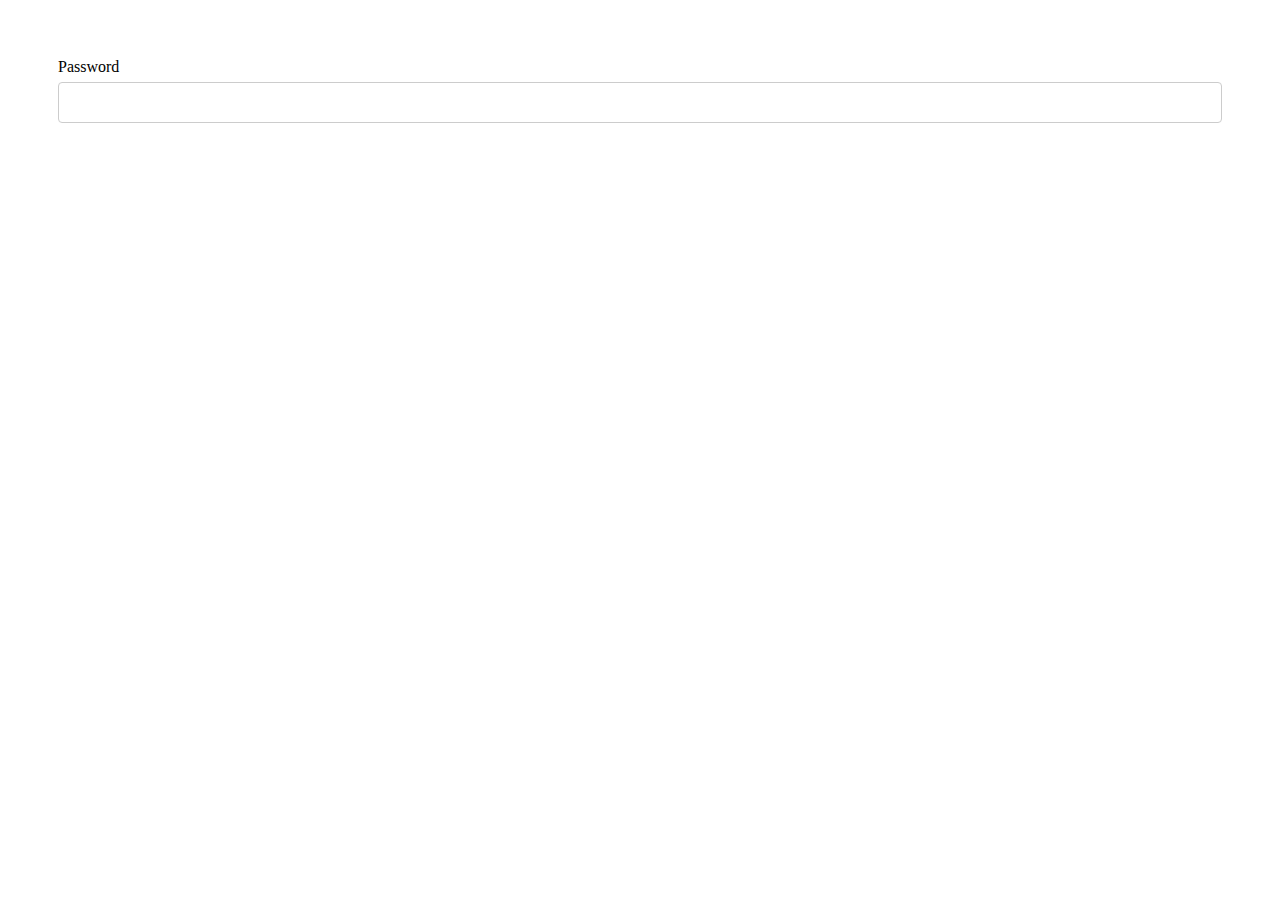
<file: index1.html>
<!DOCTYPE html>
<html>
<head>
<meta name="viewport" content="width=device-width, initial-scale=1">
<style>
/* Style all input fields */
input {
  width: 100%;
  padding: 12px;
  border: 1px solid #ccc;
  border-radius: 4px;
  box-sizing: border-box;
  margin-top: 6px;
  margin-bottom: 16px;
}




/* Style the container for inputs */
.container {
  
  padding: 50px;
}

/* The message box is shown when the user clicks on the password field */
#message {
  display:none;
  background: purple;
  color: red;
  position: absolute;
  padding: 80px;
  margin-top: 100px;
}

#message p {
  padding: 10px 35px;
  font-size: 18px;
}

/* Add a green text color and a checkmark when the requirements are right */
.valid {
  color: greenyellow;
}

.valid:before {
  position: relative;
  left: -35px;
  content: "Good";
}

/* Add a red text color and an "x" when the requirements are wrong */
.invalid {
  color: red;
}

.invalid:before {
  position: relative;
  left: -35px;
  content: "Bad";
}
</style>
</head>
<body>

<div class="container">
  <form action="/action_page.php">
    

    <label for="psw">Password</label>
    <input type="password" id="psw" name="psw" pattern="(?=.*\d)(?=.*[a-z])(?=.*[A-Z]).{8,}" title="password"" required>
    
    
  </form>
</div>

<div id="message">
  <h3>Dont Have:</h3>
  <p id="letter" class="invalid">A <b>lowercase</b> letter</p>
  <p id="capital" class="invalid">an <b>uppercase</b> letter</p>
  <p id="number" class="invalid">A <b>number</b></p>
  <p id="length" class="invalid">minimum <b>8 characters</b></p>
</div>
				
<script>
var myInput = document.getElementById("psw");
var letter = document.getElementById("letter");
var capital = document.getElementById("capital");
var number = document.getElementById("number");
var length = document.getElementById("length");

// When the user clicks on the password field, show the message box
myInput.onfocus = function() {
  document.getElementById("message").style.display = "block";
}

// When the user clicks outside of the password field, hide the message box
myInput.onblur = function() {
  document.getElementById("message").style.display = "none";
}

// When the user starts to type something inside the password field
myInput.onkeyup = function() {
  // Validate lowercase letters
  var lowerCaseLetters = /[a-z]/g;
  if(myInput.value.match(lowerCaseLetters)) {  
    letter.classList.remove("invalid");
    letter.classList.add("valid");
  } else {
    letter.classList.remove("valid");
    letter.classList.add("invalid");
  }
  
  // Validate capital letters
  var upperCaseLetters = /[A-Z]/g;
  if(myInput.value.match(upperCaseLetters)) {  
    capital.classList.remove("invalid");
    capital.classList.add("valid");
  } else {
    capital.classList.remove("valid");
    capital.classList.add("invalid");
  }

  // Validate numbers
  var numbers = /[0-9]/g;
  if(myInput.value.match(numbers)) {  
    number.classList.remove("invalid");
    number.classList.add("valid");
  } else {
    number.classList.remove("valid");
    number.classList.add("invalid");
  }
  
  // Validate length
  if(myInput.value.length >= 8) {
    length.classList.remove("invalid");
    length.classList.add("valid");
  } else {
    length.classList.remove("valid");
    length.classList.add("invalid");
  }
}
</script>

</body>
</html>
</file>
